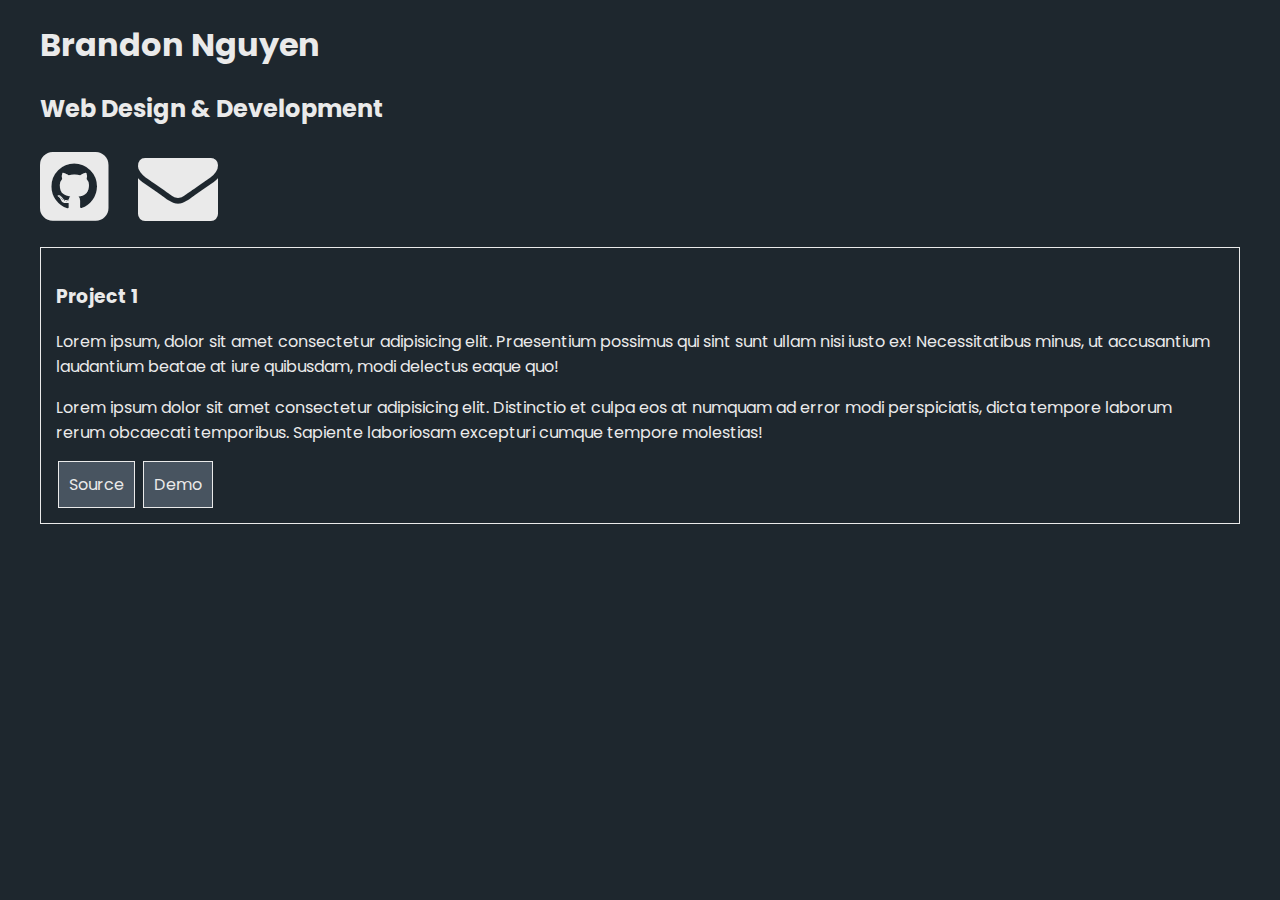
<file: index.html>
<!DOCTYPE html>
<html lang="en">
  <head>
    <meta charset="UTF-8" />
    <meta name="viewport" content="width=device-width, initial-scale=1.0" />
    <meta http-equiv="X-UA-Compatible" content="ie=edge" />
    <title>Brandon Nguyen</title>
    <link rel="preconnect" href="https://fonts.gstatic.com">
    <link href="https://fonts.googleapis.com/css2?family=Poppins:ital,wght@0,400;0,500;0,800;1,400&display=swap" rel="stylesheet"> 
    <link rel="stylesheet" href="style.css" />
    <link rel="stylesheet" href="https://cdnjs.cloudflare.com/ajax/libs/font-awesome/4.7.0/css/font-awesome.min.css" />
  </head>
  <body>
    <header>
      <h1>Brandon Nguyen</h1>
      <h2>Web Design &amp; Development</h2>
      <div class="social-links">
        <ul>
          <li><a href="https://github.com/lrbn86"><i class="fa fa-5x fa-github-square" aria-hidden="true"></i></a></li>
          <li><a href="mailto:brandonnguyendev@gmail.com"><i class="fa fa-5x fa-envelope" aria-hidden="true"></i></a></li>
        </ul>
      </div>
    </header>
    <main>
      <div class="projects-list">
        <div class="project">
          <h3>Project 1</h3>
          <p>Lorem ipsum, dolor sit amet consectetur adipisicing elit. Praesentium possimus qui sint sunt ullam nisi iusto ex! Necessitatibus minus, ut accusantium laudantium beatae at iure quibusdam, modi delectus eaque quo!</p>
          <p>Lorem ipsum dolor sit amet consectetur adipisicing elit. Distinctio et culpa eos at numquam ad error modi perspiciatis, dicta tempore laborum rerum obcaecati temporibus. Sapiente laboriosam excepturi cumque tempore molestias!</p>
          <div class="project-buttons">
            <a href="https://www.tradingview.com/chart/RJeirHbR/" target="_blank">Source</a>
            <a href="https://www.google.com/" target="_blank">Demo</a>
          </div>
        </div>
      </div> <!-- projects-list -->
    </main>
    <footer>
    </footer>
  </body>
</html>
</file>
<file: style.css>
body {
  font-family: Poppins, sans-serif;
  background-color:#1e272e;
  color: #eaeaea;
}

header, main, footer {
  max-width: 1200px;
  margin: 0 auto;
}

main {
  padding: 5px;
}

.project {
  border: 1px solid #eaeaea;
  padding: 15px;
  margin-bottom: 12px;
}

.project-buttons a {
  display: inline-block;
  border: 1px solid #eaeaea;
  padding: 10px;
  background-color: #485460;
  color: #eaeaea;
  margin: 0 2px;
  transition: all 0.3s;
  text-decoration: none;
}

.project-buttons a:hover {
  background-color: #1e272e;
  text-decoration: underline;
  border-radius: 5px;
}

.social-links > ul {
  list-style-type: none; 
  padding: 0;
}

.social-links > ul > li {
  display: inline-block;
  margin-right: 25px;
}

.social-links a {
  color: #eaeaea;
  transition: all 0.2s;
}

.social-links a:hover {
  color: #485460;
}
</file>
